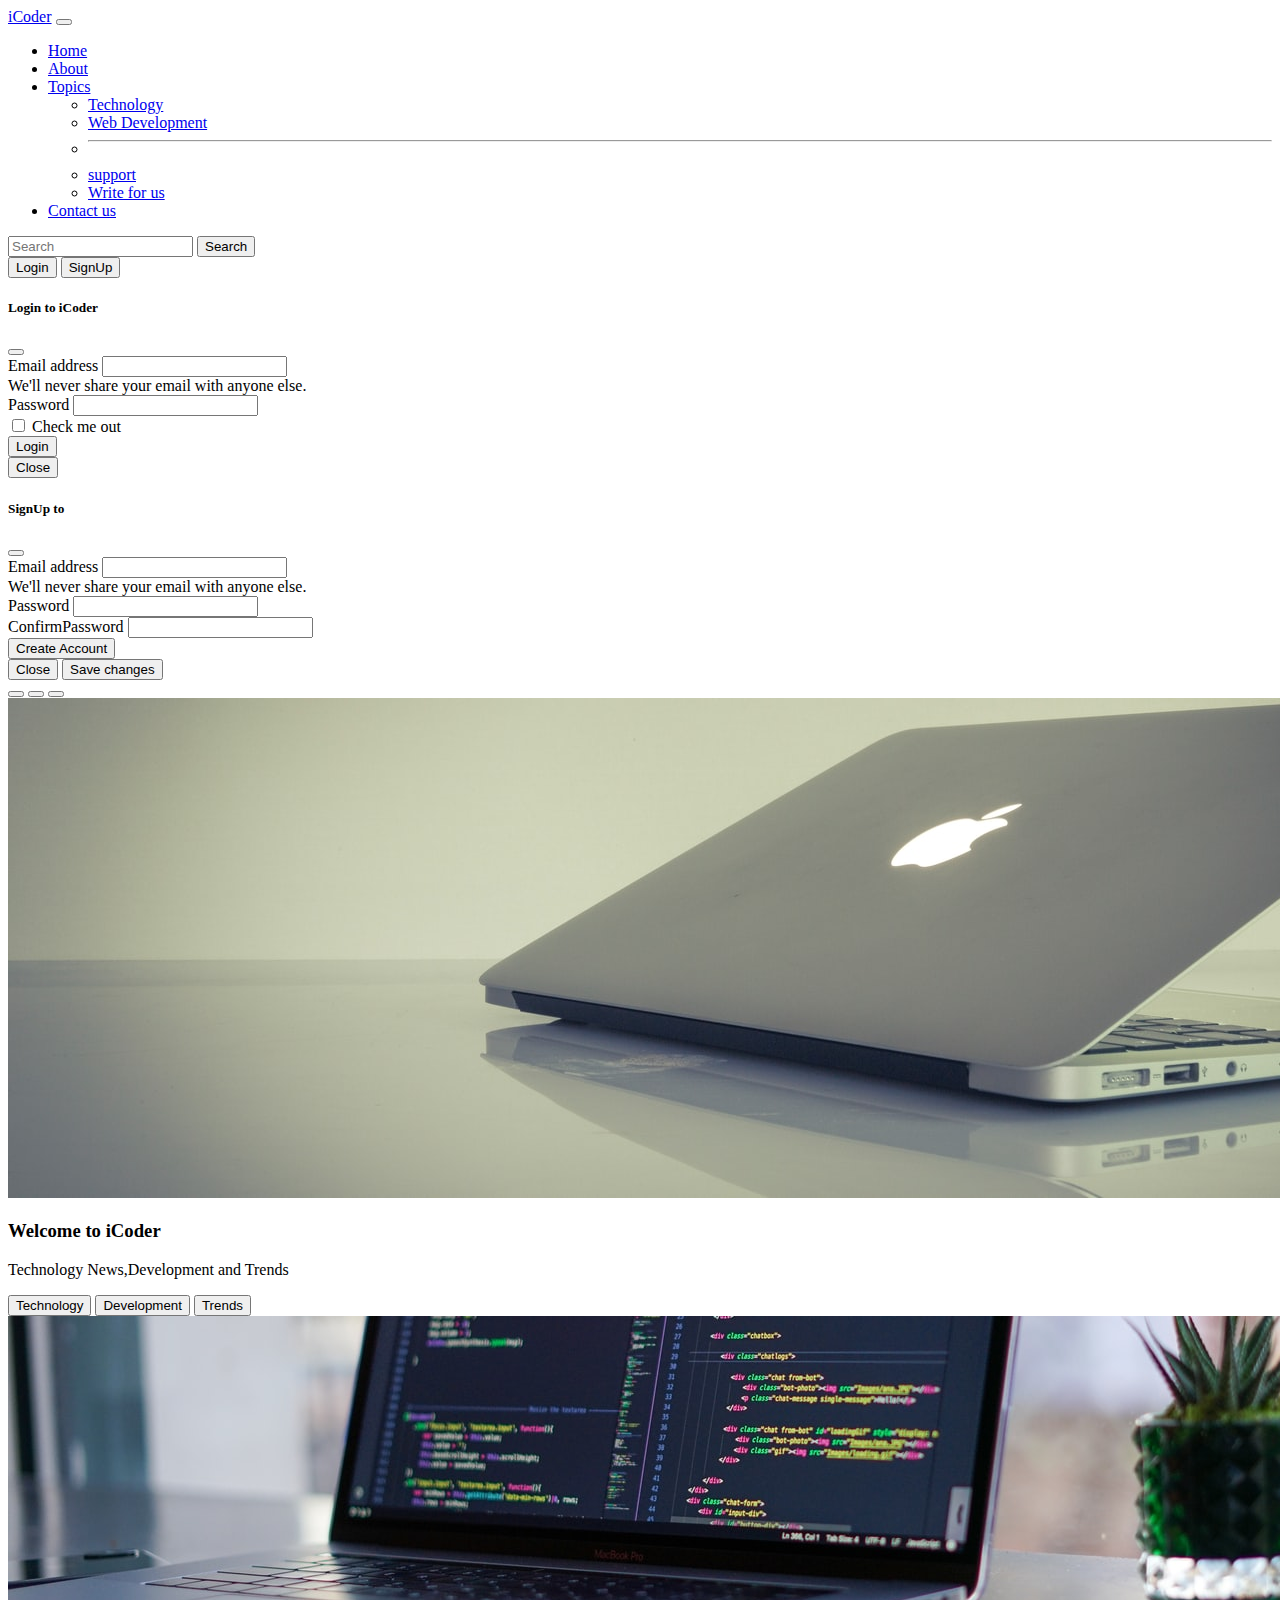
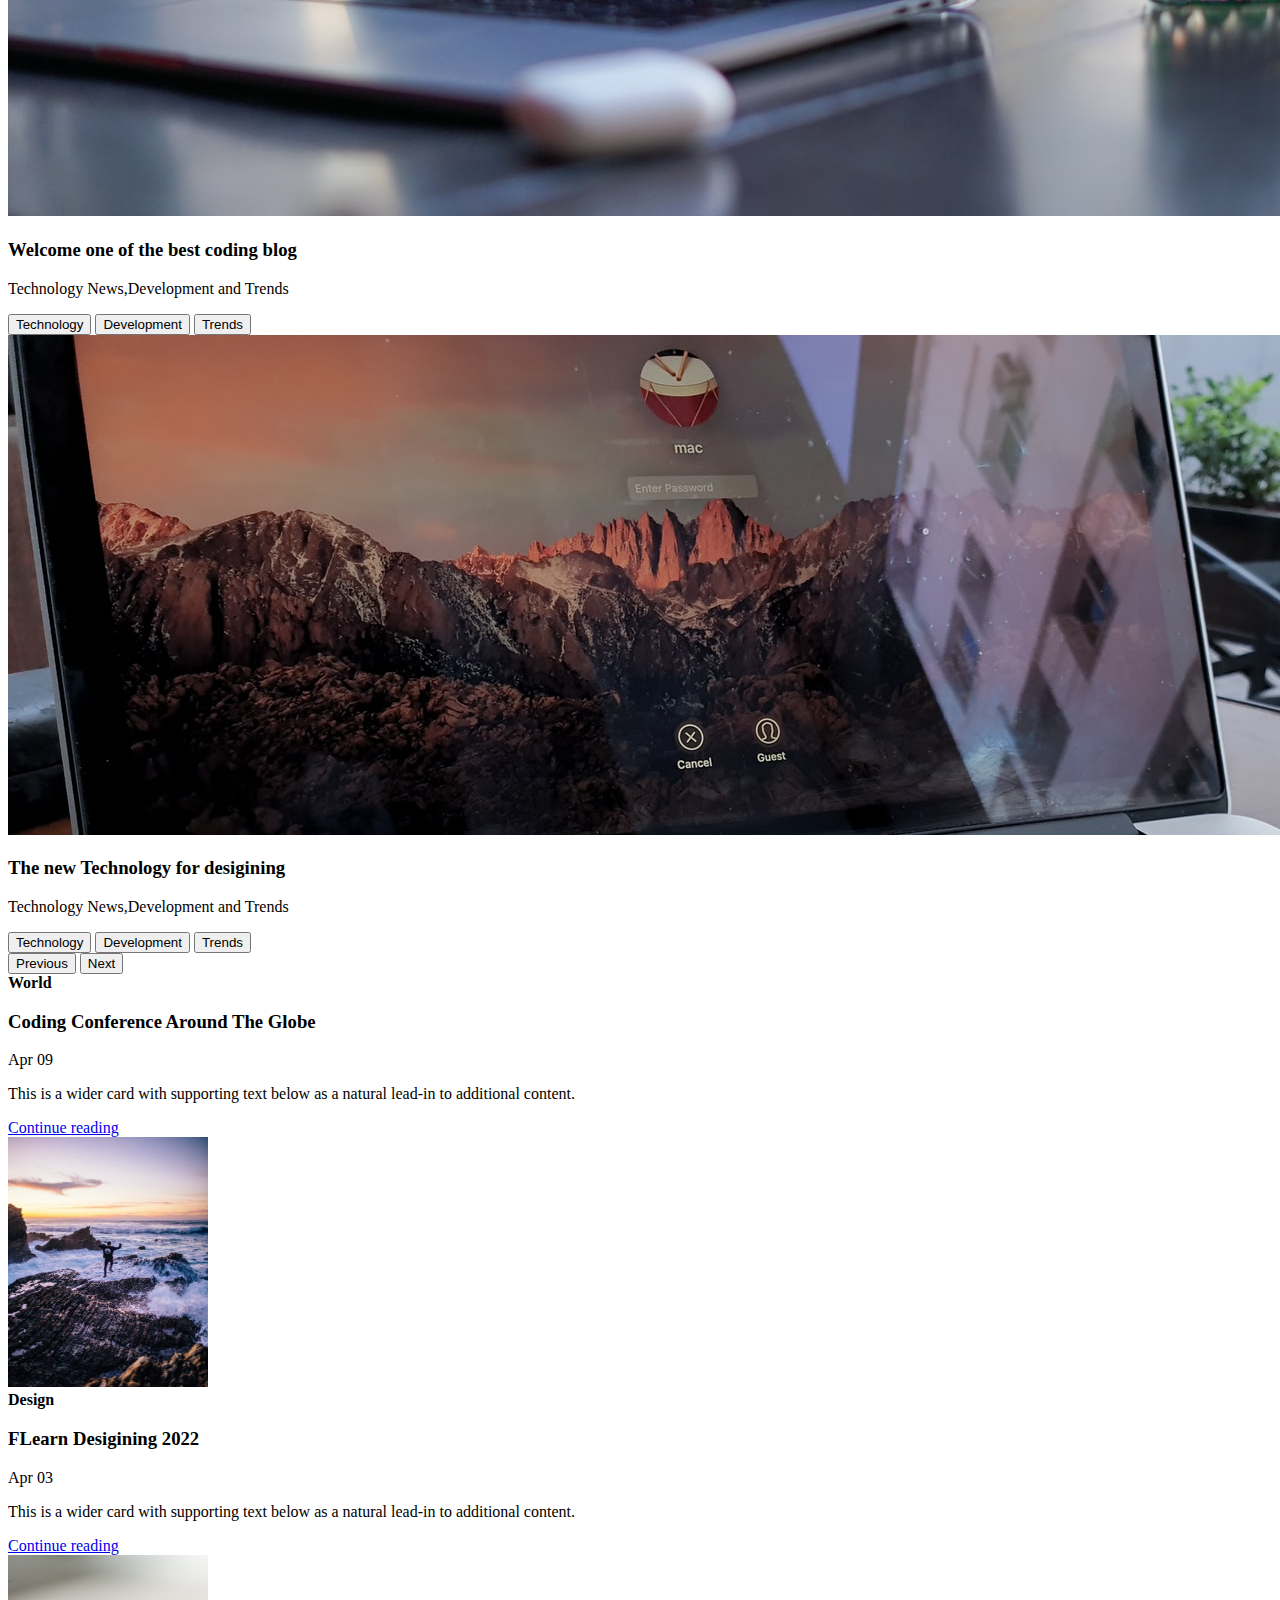
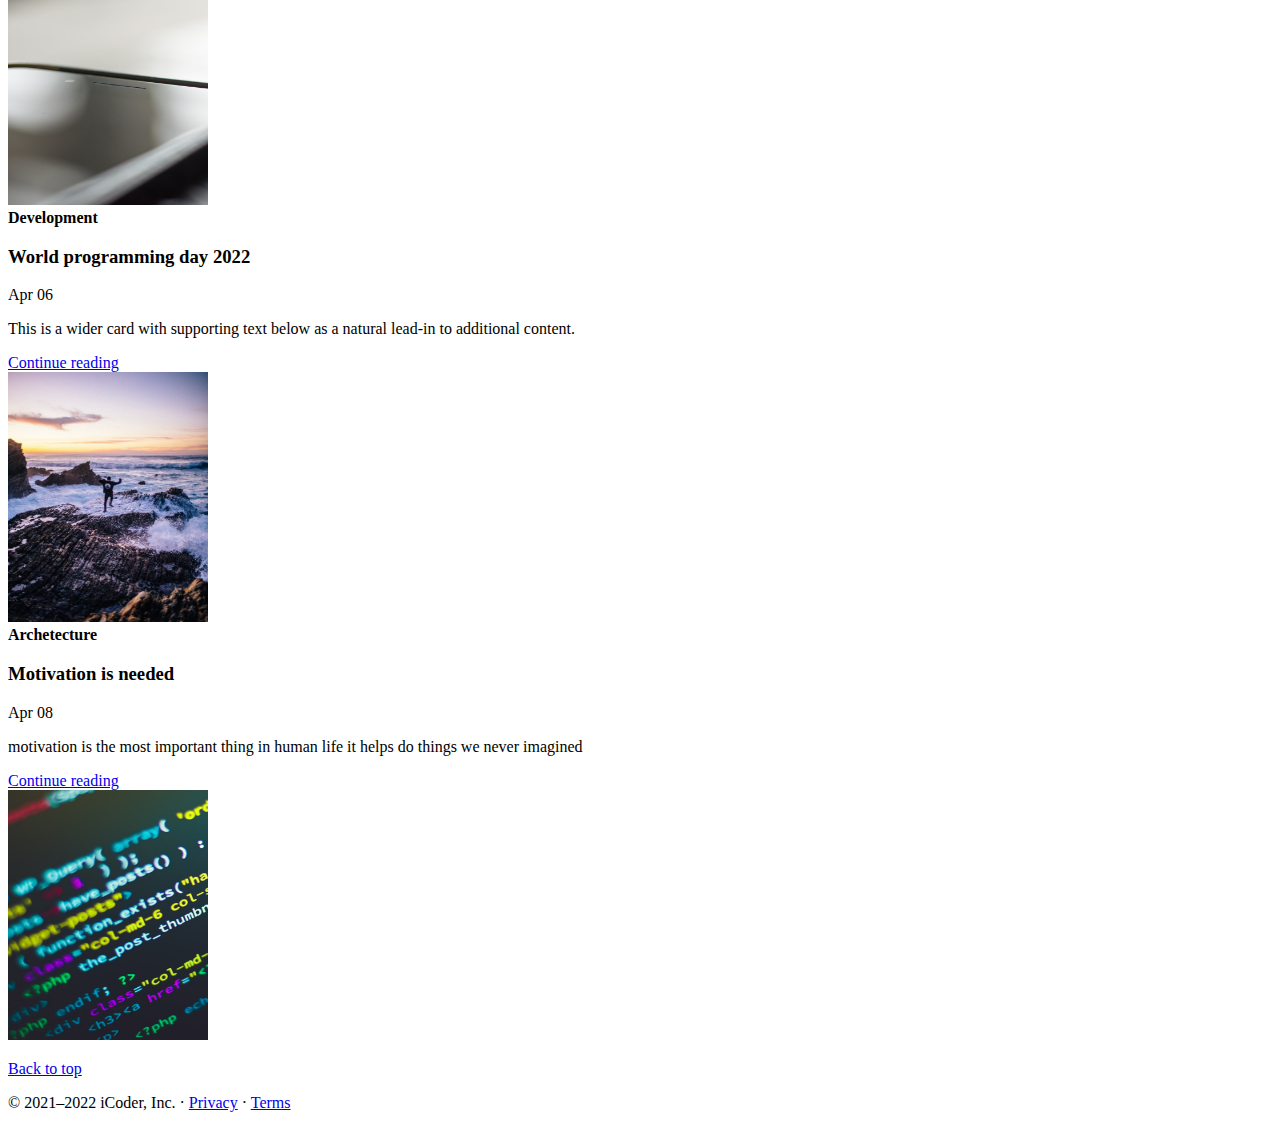
<file: index.html>
<!doctype html>
<html lang="en">

<head>
  <!-- Required meta tags -->
  <meta charset="utf-8">
  <meta name="viewport" content="width=device-width, initial-scale=1">

  <!-- Bootstrap CSS -->
  <link href="https://cdn.jsdelivr.net/npm/bootstrap@5.1.3/dist/css/bootstrap.min.css" rel="stylesheet"
    integrity="sha384-1BmE4kWBq78iYhFldvKuhfTAU6auU8tT94WrHftjDbrCEXSU1oBoqyl2QvZ6jIW3" crossorigin="anonymous">
  <link rel="stylesheet" href="style.css">

  <title>iCoder - Heaven for programmers</title>
</head>

<body>
  <nav class="navbar navbar-expand-lg navbar-dark bg-dark">
    <div class="container-fluid">
      <a class="navbar-brand" href="/iCoder.github.io/">iCoder</a>
      <button class="navbar-toggler" type="button" data-bs-toggle="collapse" data-bs-target="#navbarSupportedContent"
        aria-controls="navbarSupportedContent" aria-expanded="false" aria-label="Toggle navigation">
        <span class="navbar-toggler-icon"></span>
      </button>
      <div class="collapse navbar-collapse" id="navbarSupportedContent">
        <ul class="navbar-nav me-auto mb-2 mb-lg-0">
          <li class="nav-item">
            <a class="nav-link active" aria-current="page" href="/iCoder.github.io/">Home</a>
          </li>
          <li class="nav-item">
            <a class="nav-link" href="/iCoder.github.io/about.html">About</a>
          </li>
          <li class="nav-item dropdown">
            <a class="nav-link dropdown-toggle" href="#" id="navbarDropdown" role="button" data-bs-toggle="dropdown"
              aria-expanded="false">
              Topics
            </a>
            <ul class="dropdown-menu" aria-labelledby="navbarDropdown">
              <li><a class="dropdown-item" href="#">Technology</a></li>
              <li><a class="dropdown-item" href="#">Web Development</a></li>
              <li>
                <hr class="dropdown-divider">
              </li>
              <li><a class="dropdown-item" href="#">support</a></li>
              <li><a class="dropdown-item" href="#">Write for us</a></li>
            </ul>
          </li>
          <li class="nav-item">
            <a class="nav-link" href="/iCoder.github.io/Contact_us.html">Contact us</a>
          </li>
        </ul>
        <form class="d-flex">
          <input class="form-control me-2" type="search" placeholder="Search" aria-label="Search">
          <button class="btn btn-outline-danger" type="submit">Search</button>
          
        
        </form>
          <div class="mx-2">
          <button class="btn btn-danger" data-bs-toggle="modal" data-bs-target="#LoginModal">Login</button>
          <button class="btn btn-danger" data-bs-toggle="modal" data-bs-target="#SignUpModal">SignUp</button>
        </div>
      </div>
    </div>
  </nav>

<!-- Login-Modal -->
<div class="modal fade" id="LoginModal" tabindex="-1" aria-labelledby="LoginModalLabel" aria-hidden="true">
  <div class="modal-dialog">
    <div class="modal-content">
      <div class="modal-header">
        <h5 class="modal-title" id="LoginModalLabel">Login to iCoder</h5>
        <button type="button" class="btn-close" data-bs-dismiss="modal" aria-label="Close"></button>
      </div>
      <div class="modal-body">
        <form>
          <div class="mb-3">
            <label for="exampleInputEmail1" class="form-label">Email address</label>
            <input type="email" class="form-control" id="exampleInputEmail1" aria-describedby="emailHelp">
            <div id="emailHelp" class="form-text">We'll never share your email with anyone else.</div>
          </div>
          <div class="mb-3">
            <label for="exampleInputPassword1" class="form-label">Password</label>
            <input type="password" class="form-control" id="exampleInputPassword1">
          </div>
          <div class="mb-3 form-check">
            <input type="checkbox" class="form-check-input" id="exampleCheck1">
            <label class="form-check-label" for="exampleCheck1">Check me out</label>
          </div>
          <button type="submit" class="btn btn-primary">Login</button>
        </form>
      </div>
      <div class="modal-footer">
        <button type="button" class="btn btn-secondary" data-bs-dismiss="modal">Close</button>

      </div>
    </div>
  </div>
</div>
  <!-- SignUp-Modal -->
<div class="modal fade" id="SignUpModal" tabindex="-1" aria-labelledby="SignUpModalLabel" aria-hidden="true">
  <div class="modal-dialog">
    <div class="modal-content">
      <div class="modal-header">
        <h5 class="modal-title" id="SignUpModalLabel">SignUp to</h5>
        <button type="button" class="btn-close" data-bs-dismiss="modal" aria-label="Close"></button>
      </div>
      <div class="modal-body">
       <form>
          <div class="mb-3">
            <label for="exampleInputEmail1" class="form-label">Email address</label>
            <input type="email" class="form-control" id="exampleInputEmail1" aria-describedby="emailHelp">
            <div id="emailHelp" class="form-text">We'll never share your email with anyone else.</div>
          </div>
          <div class="mb-3">
            <label for="exampleInputPassword1" class="form-label">Password</label>
            <input type="password" class="form-control" id="exampleInputPassword1">
          </div>
          <div class="mb-3">
            <label for="cexampleInputPassword1" class="form-label">ConfirmPassword</label>
            <input type="password" class="form-control" id="cexampleInputPassword1">
          </div>
          
          <button type="button" class="btn btn-primary">Create Account</button>
        </form>
      </div>
      <div class="modal-footer">
        <button type="button" class="btn btn-secondary" data-bs-dismiss="modal">Close</button>
        <button type="button" class="btn btn-primary">Save changes</button>
      </div>
    </div>
  </div>
</div>
  <div id="carouselExampleDark" class="carousel carousel-dark slide carousel-fade" data-bs-ride="carousel">
    <div class="carousel-indicators">
      <button type="button" data-bs-target="#carouselExampleDark" data-bs-slide-to="0" class="active"
        aria-current="true" aria-label="Slide 1"></button>
      <button type="button" data-bs-target="#carouselExampleDark" data-bs-slide-to="1" aria-label="Slide 2"></button>
      <button type="button" data-bs-target="#carouselExampleDark" data-bs-slide-to="2" aria-label="Slide 3"></button>
    </div>
    <div class="carousel-inner">
      <div class="carousel-item active" data-bs-interval="10000">
        <img src="1.jpg" class="d-block w-100" alt="...">
        <div class="carousel-caption d-none d-md-block">
          <h3>Welcome to iCoder</h3>
          <p>Technology News,Development and Trends</p>
          <button class="btn btn-danger">Technology</button>
          <button class="btn btn-primary">Development</button>
          <button class="btn btn-success">Trends</button>
        </div>
      </div>
      <div class="carousel-item" data-bs-interval="2000">
        <img src="2.jpg" class="d-block w-100" alt="...">
        <div class="carousel-caption d-none d-md-block">
          <h3>Welcome one of the best coding blog</h3>
          <p>Technology News,Development and Trends</p>
          <button class="btn btn-danger">Technology</button>
          <button class="btn btn-primary">Development</button>
          <button class="btn btn-success">Trends</button>
        </div>
      </div>
      <div class="carousel-item">
        <img src="3.jpg" class="d-block w-100" alt="...">
        <div class="carousel-caption d-none d-md-block">
          <h3>The new Technology for desigining</h3>
          <p>Technology News,Development and Trends</p>
          <button class="btn btn-danger">Technology</button>
          <button class="btn btn-primary">Development</button>
          <button class="btn btn-success">Trends</button>
        </div>
      </div>
    </div>
    <button class="carousel-control-prev" type="button" data-bs-target="#carouselExampleDark" data-bs-slide="prev">
      <span class="carousel-control-prev-icon" aria-hidden="true"></span>
      <span class="visually-hidden">Previous</span>
    </button>
    <button class="carousel-control-next" type="button" data-bs-target="#carouselExampleDark" data-bs-slide="next">
      <span class="carousel-control-next-icon" aria-hidden="true"></span>
      <span class="visually-hidden">Next</span>
    </button>
  </div>

  <div class="container my-4">
    <div class="row mb-2">
      <div class="col-md-6">
        <div class="row g-0 border rounded overflow-hidden flex-md-row mb-4 shadow-sm h-md-250 position-relative">
          <div class="col p-4 d-flex flex-column position-static">
            <strong class="d-inline-block mb-2 text-primary">World</strong>
            <h3 class="mb-0">Coding Conference Around The Globe</h3>
            <div class="mb-1 text-muted">Apr 09</div>
            <p class="card-text mb-auto">This is a wider card with supporting text below as a natural lead-in to
              additional content.</P>
            <a href="#" class="stretched-link">Continue reading</a>
          </div>
          <div class="col-auto d-none d-lg-block">
            <img src="thumb1.jpg" alt="" width="200" height="250">

          </div>
        </div>
      </div>
      <div class="col-md-6">
        <div class="row g-0 border rounded overflow-hidden flex-md-row mb-4 shadow-sm h-md-250 position-relative">
          <div class="col p-4 d-flex flex-column position-static">
            <strong class="d-inline-block mb-2 text-success">Design</strong>
            <h3 class="mb-0">FLearn Desigining 2022</h3>
            <div class="mb-1 text-muted">Apr 03</div>
            <p class="mb-auto">This is a wider card with supporting text below as a natural lead-in to additional
              content.</p>
            <a href="#" class="stretched-link">Continue reading</a>
          </div>
          <div class="col-auto d-none d-lg-block">
            <img src="thumb3.jpg" alt="" width="200" height="250">

          </div>
        </div>
      </div>
    </div>
  </div>
  <div class="container my-4">
    <div class="row mb-2">
      <div class="col-md-6">
        <div class="row g-0 border rounded overflow-hidden flex-md-row mb-4 shadow-sm h-md-250 position-relative">
          <div class="col p-4 d-flex flex-column position-static">
            <strong class="d-inline-block mb-2 text-primary">Development</strong>
            <h3 class="mb-0">World programming day 2022</h3>
            <div class="mb-1 text-muted">Apr 06</div>
            <p class="card-text mb-auto">This is a wider card with supporting text below as a natural lead-in to
              additional content.</P>
            <a href="#" class="stretched-link">Continue reading</a>
          </div>
          <div class="col-auto d-none d-lg-block">
            <img src="thumb1.jpg" alt="" width="200" height="250">

          </div>
        </div>
      </div>
      <div class="col-md-6">
        <div class="row g-0 border rounded overflow-hidden flex-md-row mb-4 shadow-sm h-md-250 position-relative">
          <div class="col p-4 d-flex flex-column position-static">
            <strong class="d-inline-block mb-2 text-success">Archetecture</strong>
            <h3 class="mb-0">Motivation is needed</h3>
            <div class="mb-1 text-muted">Apr 08</div>
            <p class="mb-auto">motivation is the most important thing in human life it helps do things we never imagined</p>
            <a href="#" class="stretched-link">Continue reading</a>
          </div>
          <div class="col-auto d-none d-lg-block">
            <img src="thumb2.jpg" alt="" width="200" height="250">

          </div>
        </div>
      </div>
    </div>
  </div>
  <footer class="container">
    <p class="float-end"><a href="#">Back to top</a></p>
    <p>© 2021–2022 iCoder, Inc. · <a href="#">Privacy</a> · <a href="#">Terms</a></p>
  </footer>

  <!-- Optional JavaScript; choose one of the two! -->

  <!-- Option 1: Bootstrap Bundle with Popper -->
  <script src="https://cdn.jsdelivr.net/npm/bootstrap@5.1.3/dist/js/bootstrap.bundle.min.js"
    integrity="sha384-ka7Sk0Gln4gmtz2MlQnikT1wXgYsOg+OMhuP+IlRH9sENBO0LRn5q+8nbTov4+1p"
    crossorigin="anonymous"></script>

  <!-- Option 2: Separate Popper and Bootstrap JS -->
  <!--
    <script src="https://cdn.jsdelivr.net/npm/@popperjs/core@2.10.2/dist/umd/popper.min.js" integrity="sha384-7+zCNj/IqJ95wo16oMtfsKbZ9ccEh31eOz1HGyDuCQ6wgnyJNSYdrPa03rtR1zdB" crossorigin="anonymous"></script>
    <script src="https://cdn.jsdelivr.net/npm/bootstrap@5.1.3/dist/js/bootstrap.min.js" integrity="sha384-QJHtvGhmr9XOIpI6YVutG+2QOK9T+ZnN4kzFN1RtK3zEFEIsxhlmWl5/YESvpZ13" crossorigin="anonymous"></script>
    -->
</body>


</html>
</file>
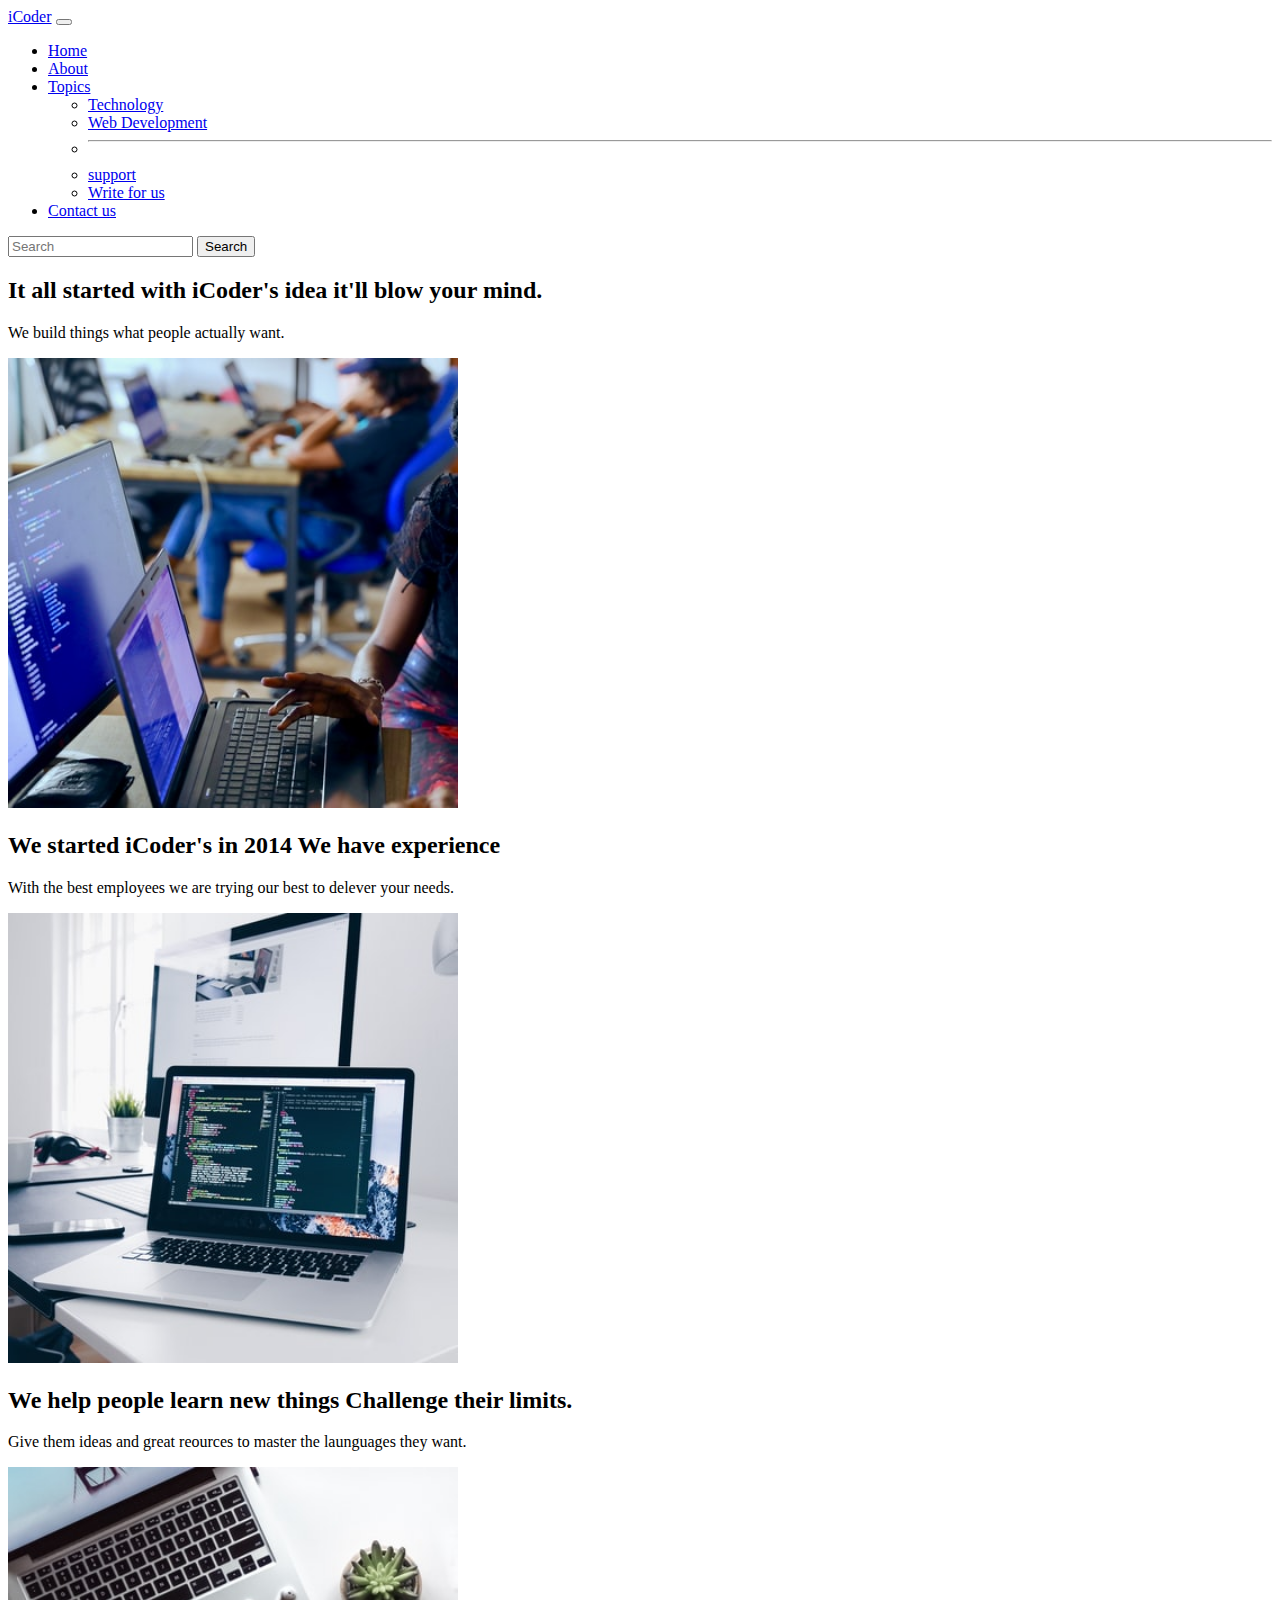
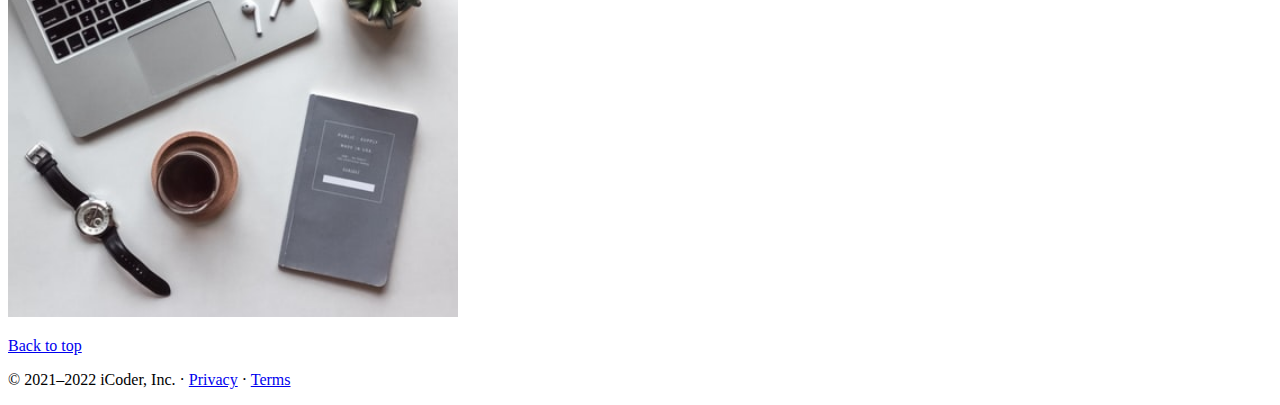
<file: about.html>
<!doctype html>
<html lang="en">

<head>
  <!-- Required meta tags -->
  <meta charset="utf-8">
  <meta name="viewport" content="width=device-width, initial-scale=1">

  <!-- Bootstrap CSS -->
  <link href="https://cdn.jsdelivr.net/npm/bootstrap@5.1.3/dist/css/bootstrap.min.css" rel="stylesheet"
    integrity="sha384-1BmE4kWBq78iYhFldvKuhfTAU6auU8tT94WrHftjDbrCEXSU1oBoqyl2QvZ6jIW3" crossorigin="anonymous">
    <link rel="stylesheet" href="style.css">

  <title>iCoder - Heaven for programmers</title>
</head>

<body>
  <nav class="navbar navbar-expand-lg navbar-dark bg-dark">
    <div class="container-fluid">
      <a class="navbar-brand" href="#">iCoder</a>
      <button class="navbar-toggler" type="button" data-bs-toggle="collapse" data-bs-target="#navbarSupportedContent"
        aria-controls="navbarSupportedContent" aria-expanded="false" aria-label="Toggle navigation">
        <span class="navbar-toggler-icon"></span>
      </button>
      <div class="collapse navbar-collapse" id="navbarSupportedContent">
        <ul class="navbar-nav me-auto mb-2 mb-lg-0">
          <li class="nav-item">
            <a class="nav-link active" aria-current="page" href="/iCoder.github.io/">Home</a>
          </li>
          <li class="nav-item">
            <a class="nav-link" href="/iCoder.github.io/about.html">About</a>
          </li>
          <li class="nav-item dropdown">
            <a class="nav-link dropdown-toggle" href="#" id="navbarDropdown" role="button" data-bs-toggle="dropdown"
              aria-expanded="false">
              Topics
            </a>
            <ul class="dropdown-menu" aria-labelledby="navbarDropdown">
              <li><a class="dropdown-item" href="#">Technology</a></li>
              <li><a class="dropdown-item" href="#">Web Development</a></li>
              <li>
                <hr class="dropdown-divider">
              </li>
              <li><a class="dropdown-item" href="#">support</a></li>
              <li><a class="dropdown-item" href="#">Write for us</a></li>
            </ul>
          </li>
          <li class="nav-item">
            <a class="nav-link" href="/iCoder.github.io/Contact_us.html">Contact us</a>
          </li>
        </ul>
        <form class="d-flex">
          <input class="form-control me-2" type="search" placeholder="Search" aria-label="Search">
          <button class="btn btn-outline-success" type="submit">Search</button>
        </form>
      </div>
    </div>
  </nav>
  <div class="container my-4">
  <div class="row featurette d-flex justify-content-center align-items-center">
    <div class="col-md-7">
      <h2 class="featurette-heading">It all started with iCoder's idea <span class="text-muted">it'll blow your mind.</span></h2>
      <p class="lead">We build things what people actually want.</p>
    </div>
    <div class="col-md-5">
      <img class="img-fluid" src="about-1.jpg" alt="" width="450" height="450">

    </div>
  </div>
</div>

<div class="container my-4">
    <div class="row featurette d-flex justify-content-center align-items-center">
      <div class="col-md-7 order-md-2">
        <h2 class="featurette-heading">We started iCoder's in 2014<span class="text-muted"> We have experience </span></h2>
        <p class="lead">With the best employees we are trying our best to delever your needs.</p>
      </div>
      <div class="col-md-5">
        <img class="img-fluid" src="about-2.jpg" alt="" width="450" height="450">
  
      </div>
    </div>
  </div>

  <div class="container my-4">
    <div class="row featurette d-flex justify-content-center align-items-center">
      <div class="col-md-7">
        <h2 class="featurette-heading">We help people learn new things <span class="text-muted">Challenge their limits.</span></h2>
        <p class="lead">Give them ideas and great reources to master the launguages they want.</p>
      </div>
      <div class="col-md-5">
        <img class="img-fluid" src="about-3.jpg" alt="" width="450" height="450">
  
      </div>
    </div>
  </div>

  <footer class="container">
    <p class="float-end"><a href="#">Back to top</a></p>
    <p>© 2021–2022 iCoder, Inc. · <a href="#">Privacy</a> · <a href="#">Terms</a></p>
  </footer>
  

  <!-- Optional JavaScript; choose one of the two! -->

  <!-- Option 1: Bootstrap Bundle with Popper -->
  <script src="https://cdn.jsdelivr.net/npm/bootstrap@5.1.3/dist/js/bootstrap.bundle.min.js"
    integrity="sha384-ka7Sk0Gln4gmtz2MlQnikT1wXgYsOg+OMhuP+IlRH9sENBO0LRn5q+8nbTov4+1p"
    crossorigin="anonymous"></script>

  <!-- Option 2: Separate Popper and Bootstrap JS -->
  <!--
    <script src="https://cdn.jsdelivr.net/npm/@popperjs/core@2.10.2/dist/umd/popper.min.js" integrity="sha384-7+zCNj/IqJ95wo16oMtfsKbZ9ccEh31eOz1HGyDuCQ6wgnyJNSYdrPa03rtR1zdB" crossorigin="anonymous"></script>
    <script src="https://cdn.jsdelivr.net/npm/bootstrap@5.1.3/dist/js/bootstrap.min.js" integrity="sha384-QJHtvGhmr9XOIpI6YVutG+2QOK9T+ZnN4kzFN1RtK3zEFEIsxhlmWl5/YESvpZ13" crossorigin="anonymous"></script>
    -->
</body>


</html>
</file>
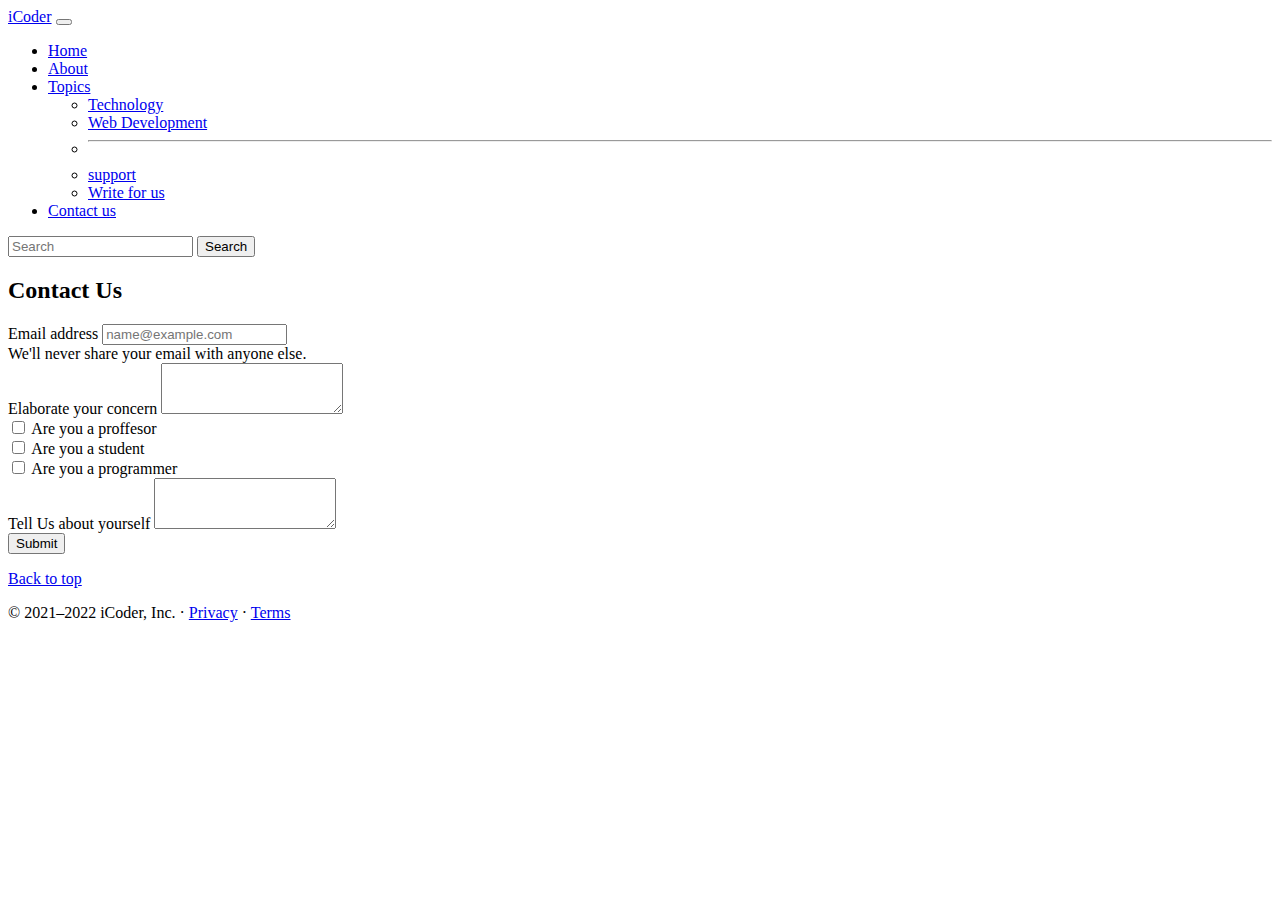
<file: Contact_us.html>
<!doctype html>
<html lang="en">

<head>
    <!-- Required meta tags -->
    <meta charset="utf-8">
    <meta name="viewport" content="width=device-width, initial-scale=1">

    <!-- Bootstrap CSS -->
    <link href="https://cdn.jsdelivr.net/npm/bootstrap@5.1.3/dist/css/bootstrap.min.css" rel="stylesheet"
        integrity="sha384-1BmE4kWBq78iYhFldvKuhfTAU6auU8tT94WrHftjDbrCEXSU1oBoqyl2QvZ6jIW3" crossorigin="anonymous">
    <link rel="stylesheet" href="style.css">

    <title>iCoder - Heaven for programmers</title>
</head>

<body>
    <nav class="navbar navbar-expand-lg navbar-dark bg-dark">
        <div class="container-fluid">
            <a class="navbar-brand" href="#">iCoder</a>
            <button class="navbar-toggler" type="button" data-bs-toggle="collapse"
                data-bs-target="#navbarSupportedContent" aria-controls="navbarSupportedContent" aria-expanded="false"
                aria-label="Toggle navigation">
                <span class="navbar-toggler-icon"></span>
            </button>
            <div class="collapse navbar-collapse" id="navbarSupportedContent">
                 <ul class="navbar-nav me-auto mb-2 mb-lg-0">
          <li class="nav-item">
            <a class="nav-link active" aria-current="page" href="/iCoder.github.io/">Home</a>
          </li>
          <li class="nav-item">
            <a class="nav-link" href="/iCoder.github.io/about.html">About</a>
          </li>
          <li class="nav-item dropdown">
            <a class="nav-link dropdown-toggle" href="#" id="navbarDropdown" role="button" data-bs-toggle="dropdown"
              aria-expanded="false">
              Topics
            </a>
            <ul class="dropdown-menu" aria-labelledby="navbarDropdown">
              <li><a class="dropdown-item" href="#">Technology</a></li>
              <li><a class="dropdown-item" href="#">Web Development</a></li>
              <li>
                <hr class="dropdown-divider">
              </li>
              <li><a class="dropdown-item" href="#">support</a></li>
              <li><a class="dropdown-item" href="#">Write for us</a></li>
            </ul>
          </li>
          <li class="nav-item">
            <a class="nav-link" href="/iCoder.github.io/Contact_us.html">Contact us</a>
          </li>
        </ul>
                <form class="d-flex">
                    <input class="form-control me-2" type="search" placeholder="Search" aria-label="Search">
                    <button class="btn btn-outline-success" type="submit">Search</button>
                </form>
            </div>
        </div>
    </nav>
    </div>
    </div>
    </div>
<form action="">
    <div class="container my-4"> 
        <h2>Contact Us</h2>
        <div class="mb-3">
            <label for="exampleFormControlInput1" class="form-label">Email address</label>
            <input type="email" class="form-control" id="exampleFormControlInput1" placeholder="name@example.com">
            <div id="emailHelp" class="form-text">We'll never share your email with anyone else.</div>
          </div>
          <div class="mb-3">
            <label for="exampleFormControlTextarea1" class="form-label">Elaborate your concern</label>
            <textarea class="form-control" id="exampleFormControlTextarea1" rows="3"></textarea>
            
          </div>
          
          <div class="mb-3 form-check">
            <input type="checkbox" class="form-check-input" id="exampleCheck1">
            <label class="form-check-label" for="exampleCheck1">Are you a proffesor</label>
          </div>
          <div class="mb-3 form-check">
            <input type="checkbox" class="form-check-input" id="exampleCheck2">
            <label class="form-check-label" for="exampleCheck1">Are you a student</label>
          </div>
          <div class="mb-3 form-check">
            <input type="checkbox" class="form-check-input" id="exampleCheck3">
            <label class="form-check-label" for="exampleCheck1">Are you a programmer</label>
          </div>
          <div class="mb-3">
            <label for="exampleFormControlTextarea1" class="form-label">Tell Us about yourself</label>
            <textarea class="form-control" id="exampleFormControlTextarea1" rows="3"></textarea>
            
          </div>
          <div>
            <button type="submit" class="btn btn-secondary">Submit</button>
          </div>
        </form>

    </div>

    <footer class="container">
        <p class="float-end"><a href="#">Back to top</a></p>
        <p>© 2021–2022 iCoder, Inc. · <a href="#">Privacy</a> · <a href="#">Terms</a></p>
    </footer>


    <!-- Optional JavaScript; choose one of the two! -->

    <!-- Option 1: Bootstrap Bundle with Popper -->
    <script src="https://cdn.jsdelivr.net/npm/bootstrap@5.1.3/dist/js/bootstrap.bundle.min.js"
        integrity="sha384-ka7Sk0Gln4gmtz2MlQnikT1wXgYsOg+OMhuP+IlRH9sENBO0LRn5q+8nbTov4+1p"
        crossorigin="anonymous"></script>

    <!-- Option 2: Separate Popper and Bootstrap JS -->
    <!--
    <script src="https://cdn.jsdelivr.net/npm/@popperjs/core@2.10.2/dist/umd/popper.min.js" integrity="sha384-7+zCNj/IqJ95wo16oMtfsKbZ9ccEh31eOz1HGyDuCQ6wgnyJNSYdrPa03rtR1zdB" crossorigin="anonymous"></script>
    <script src="https://cdn.jsdelivr.net/npm/bootstrap@5.1.3/dist/js/bootstrap.min.js" integrity="sha384-QJHtvGhmr9XOIpI6YVutG+2QOK9T+ZnN4kzFN1RtK3zEFEIsxhlmWl5/YESvpZ13" crossorigin="anonymous"></script>
    -->
</body>


</html>
</file>
<file: style.css>
.card-text{
    color:black;
}
</file>
